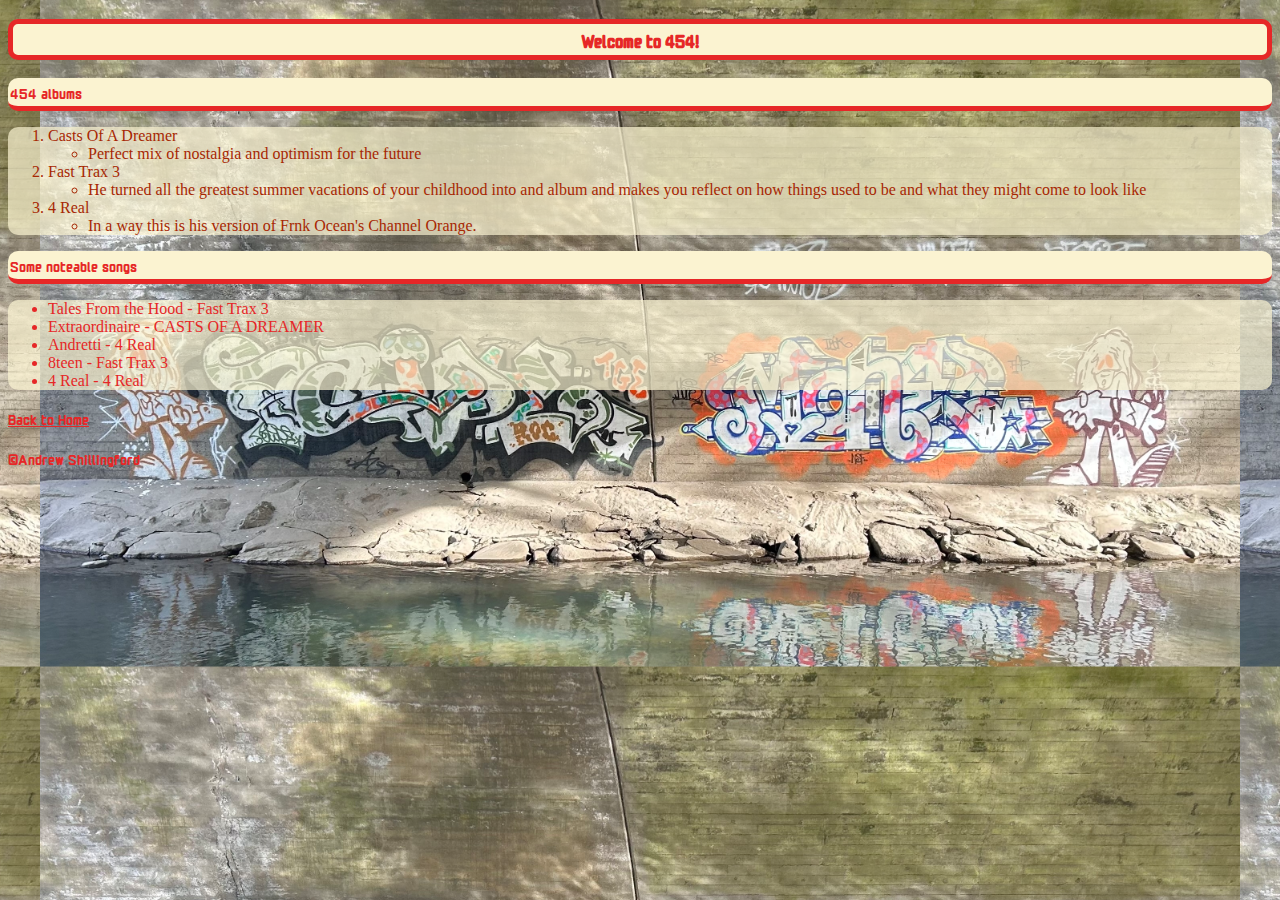
<file: 454.html>
<!DOCTYPE html>
<html lang="en">
    <head>
        <meta charset="UTF-8" />
        <title>454 music</title>
         <meta name="description" content="A first web page.">
        <meta name="keywords" content="HTML,CSS,webpage">
        <meta name="author" content="Bill Levay"> 
        <link rel="preconnect" href="https://fonts.googleapis.com">
        <link rel="preconnect" href="https://fonts.gstatic.com" crossorigin>
        <link href="https://fonts.googleapis.com/css2?family=Monofett&family=Monomaniac+One&display=swap" rel="stylesheet">
        <link rel="stylesheet" type="text/css" href="styles.css">
        <link rel="preconnect" href="https://fonts.googleapis.com">
        <link rel="preconnect" href="https://fonts.gstatic.com" crossorigin>
        <link href="https://fonts.googleapis.com/css2?family=Courier+Prime:ital,wght@0,400;0,700;1,400;1,700&family=Roboto:ital,wght@0,100..900;1,100..900&display=swap" rel="stylesheet">
        <link rel="preconnect" href="https://fonts.googleapis.com">
        <link rel="preconnect" href="https://fonts.gstatic.com" crossorigin>
        <link href="https://fonts.googleapis.com/css2?family=Permanent+Marker&family=Splash&display=swap" rel="stylesheet">
    </head>
    <body class="fourfive">
        <h3 Class="lgheading">
            Welcome to 454!
        </h3>
        <p Class="smheading">454 albums</p>
            <ol class="fivefour">
                <li>Casts Of A Dreamer
                    <ul>
                        <li>Perfect mix of nostalgia and optimism for the future</li>
                    </ul>
                    </li>
                <li>Fast Trax 3
                <ul>
                        <li>He turned all the greatest summer vacations of your childhood into and album
                    and makes you reflect on how things used to be and what they might come to look like</li>
                    </ul>
                </li>
                <li>4 Real
                <ul>
                        <li>In a way this is his version of Frnk Ocean's Channel Orange.</li>
                    </ul></li>
            </ol>
        <p Class="smheading">Some noteable songs</p>
        <ul id="ff">
            <li >Tales From the Hood - Fast Trax 3</li>
            <li>Extraordinaire - CASTS OF A DREAMER</li>
            <li>Andretti - 4 Real</li>
            <li>8teen - Fast Trax 3</li>
            <li>4 Real - 4 Real</li>
        </ul>
        <p> <a href="Index.html">Back to Home</a></p>
        <p>&copy;Andrew Shillingford</p>
    </body>
</html>
</file>
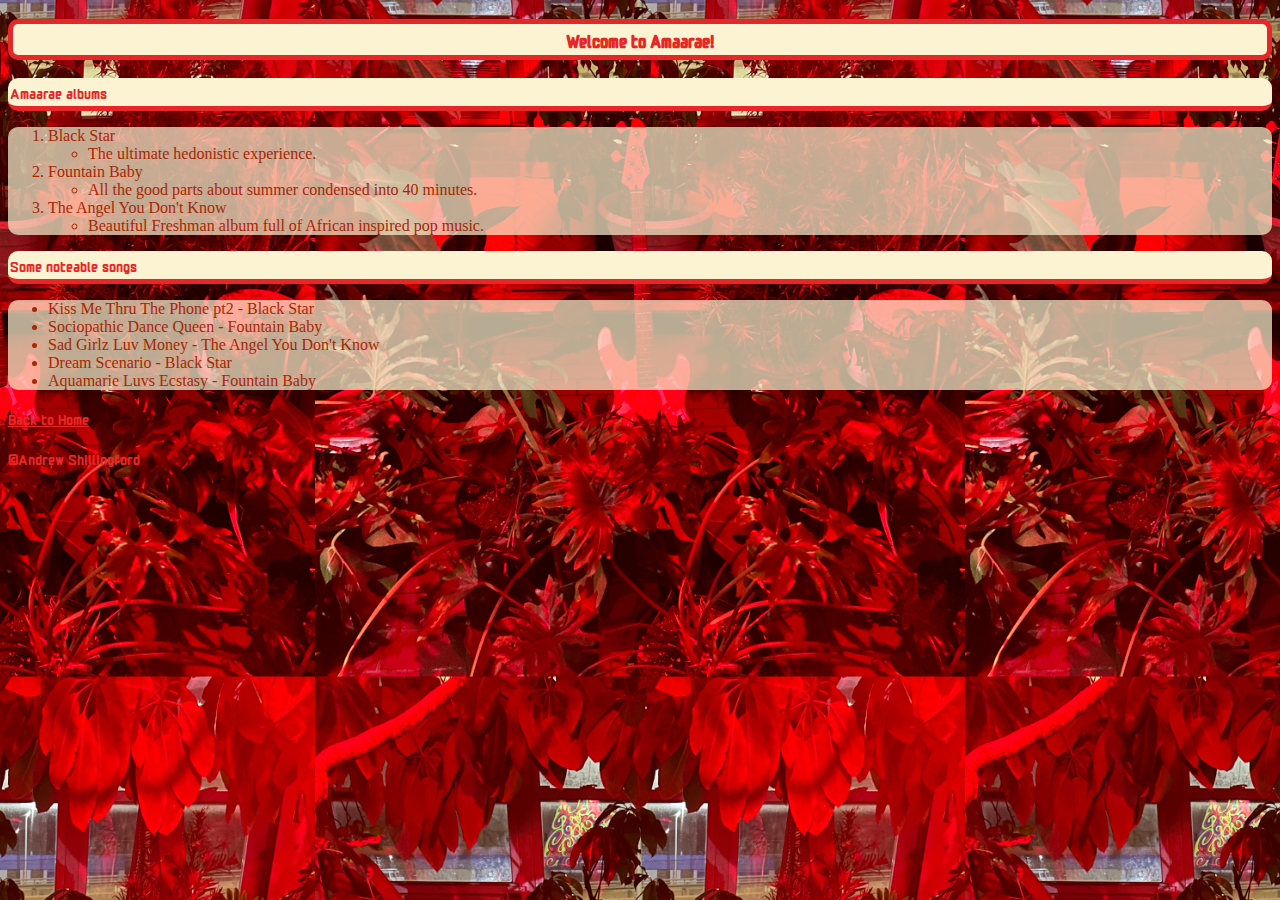
<file: Amaarae.html>
<!DOCTYPE html>
<html lang="en">
    <head>
        <meta charset="UTF-8" />
        <title>Amaarae music</title>
         <meta name="description" content="A first web page.">
        <meta name="keywords" content="HTML,CSS,webpage">
        <meta name="author" content="Bill Levay"> 
        <link rel="preconnect" href="https://fonts.googleapis.com">
        <link rel="preconnect" href="https://fonts.gstatic.com" crossorigin>
        <link href="https://fonts.googleapis.com/css2?family=Monofett&family=Monomaniac+One&display=swap" rel="stylesheet">
        <link rel="stylesheet" type="text/css" href="styles.css">
        <link rel="preconnect" href="https://fonts.googleapis.com">
        <link rel="preconnect" href="https://fonts.gstatic.com" crossorigin>
        <link href="https://fonts.googleapis.com/css2?family=Courier+Prime:ital,wght@0,400;0,700;1,400;1,700&family=Roboto:ital,wght@0,100..900;1,100..900&display=swap" rel="stylesheet">
        <link rel="preconnect" href="https://fonts.googleapis.com">
        <link rel="preconnect" href="https://fonts.gstatic.com" crossorigin>
        <link href="https://fonts.googleapis.com/css2?family=Permanent+Marker&family=Splash&display=swap" rel="stylesheet">
    </head>
    <body id="ama">        
        <h3 class="lgheading">
            Welcome to Amaarae!
        </h3>
        <p class="h2"> Amaarae albums</p>
            <ol class="ol">
                <li>Black Star
                    <ul>
                        <li>The ultimate hedonistic experience.</li>
                    </ul>
                    </li>
                <li>Fountain Baby
                <ul>
                        <li>All the good parts about summer condensed into 40 minutes.</li>
                    </ul>
                </li>
                <li>The Angel You Don't Know
                <ul>
                        <li>Beautiful Freshman album full of African inspired pop music.</li>
                    </ul></li>
            </ol>
        <p class="h2"> Some noteable songs</p>
        <ul class="ol">
            <li>Kiss Me Thru The Phone pt2 - Black Star</li>
            <li>Sociopathic Dance Queen - Fountain Baby</li>
            <li>Sad Girlz Luv Money - The Angel You Don't Know</li>
            <li>Dream Scenario - Black Star</li>
            <li>Aquamarie Luvs Ecstasy - Fountain Baby</li>
        </ul>
        <p> <a href="Index.html">Back to Home</a></p>
        <p>&copy;Andrew Shillingford</p>
    </body>
</html>
</file>
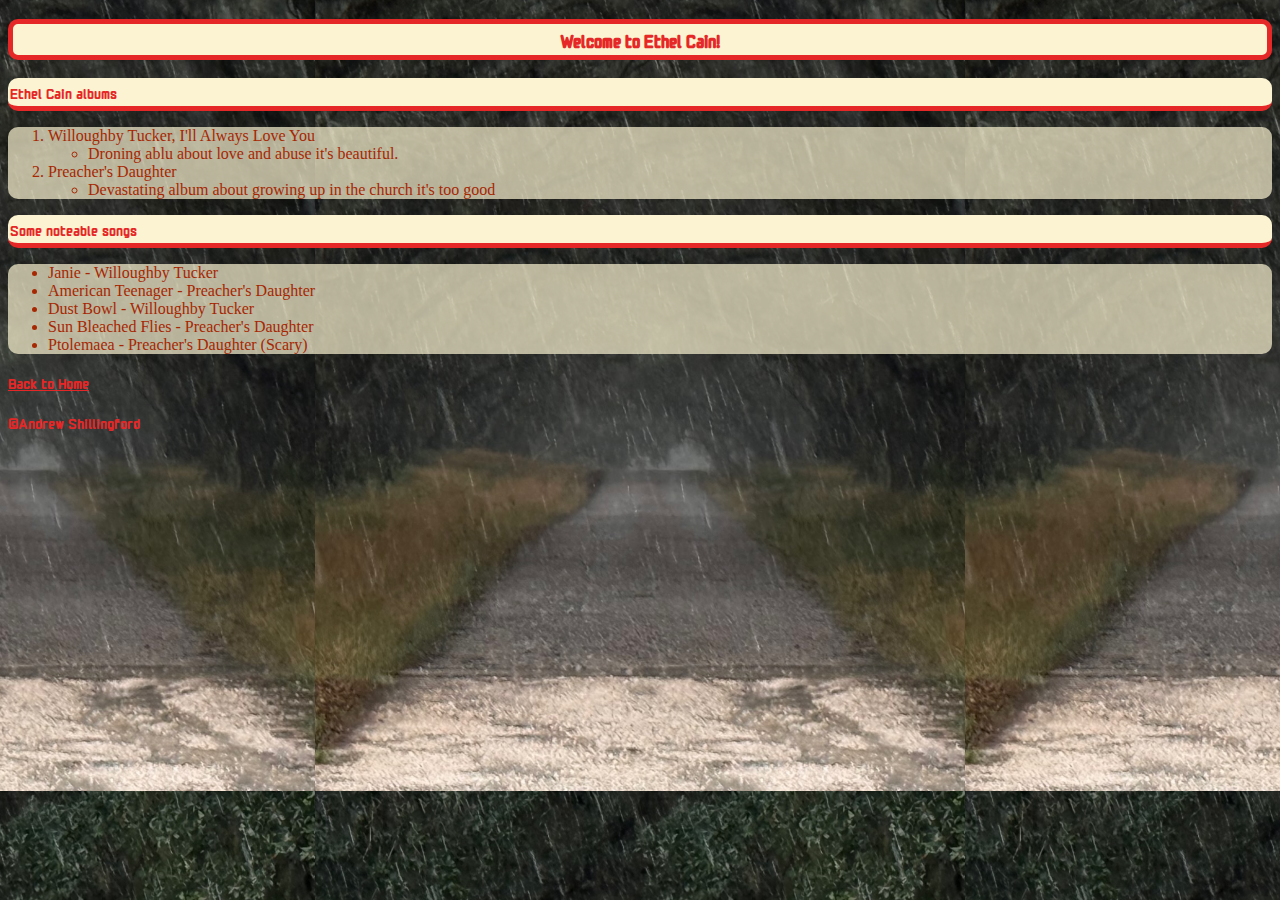
<file: Ethel_Cain.html>
<!DOCTYPE html>
<html lang="en">
    <head>
        <meta charset="UTF-8" />
        <title>Ethel Cain music</title>
         <meta name="description" content="A first web page.">
        <meta name="keywords" content="HTML,CSS,webpage">
        <meta name="author" content="Bill Levay"> 
        <link rel="preconnect" href="https://fonts.googleapis.com">
        <link rel="preconnect" href="https://fonts.gstatic.com" crossorigin>
        <link href="https://fonts.googleapis.com/css2?family=Monofett&family=Monomaniac+One&display=swap" rel="stylesheet">
        <link rel="stylesheet" type="text/css" href="styles.css">
        <link rel="preconnect" href="https://fonts.googleapis.com">
        <link rel="preconnect" href="https://fonts.gstatic.com" crossorigin>
        <link href="https://fonts.googleapis.com/css2?family=Courier+Prime:ital,wght@0,400;0,700;1,400;1,700&family=Roboto:ital,wght@0,100..900;1,100..900&display=swap" rel="stylesheet">
        <link rel="preconnect" href="https://fonts.googleapis.com">
        <link rel="preconnect" href="https://fonts.gstatic.com" crossorigin>
        <link href="https://fonts.googleapis.com/css2?family=Permanent+Marker&family=Splash&display=swap" rel="stylesheet">
    </head>
    <body id="ethel">
    <h3 class="lgheading">
            Welcome to Ethel Cain!
        </h3>
        <p class="h2"> Ethel Cain albums</p>
            <ol class="ol">
                <li>Willoughby Tucker, I'll Always Love You
                    <ul>
                        <li>Droning ablu about love and abuse it's beautiful.</li>
                    </ul>
                    </li>
                <li>Preacher's Daughter
                <ul>
                        <li>Devastating album about growing up in the church it's too good</li>
                    </ul>
                </li>
            </ol>
        <p class="h2"> Some noteable songs</p>
        <ul class="ol">
            <li>Janie - Willoughby Tucker</li>
            <li>American Teenager - Preacher's Daughter</li>
            <li>Dust Bowl - Willoughby Tucker</li>
            <li>Sun Bleached Flies - Preacher's Daughter</li>
            <li>Ptolemaea - Preacher's Daughter (Scary)</li>
        </ul>
        <p> <a href="Index.html">Back to Home</a></p>
        <p>&copy;Andrew Shillingford</p>
    </body>
</html>
</file>
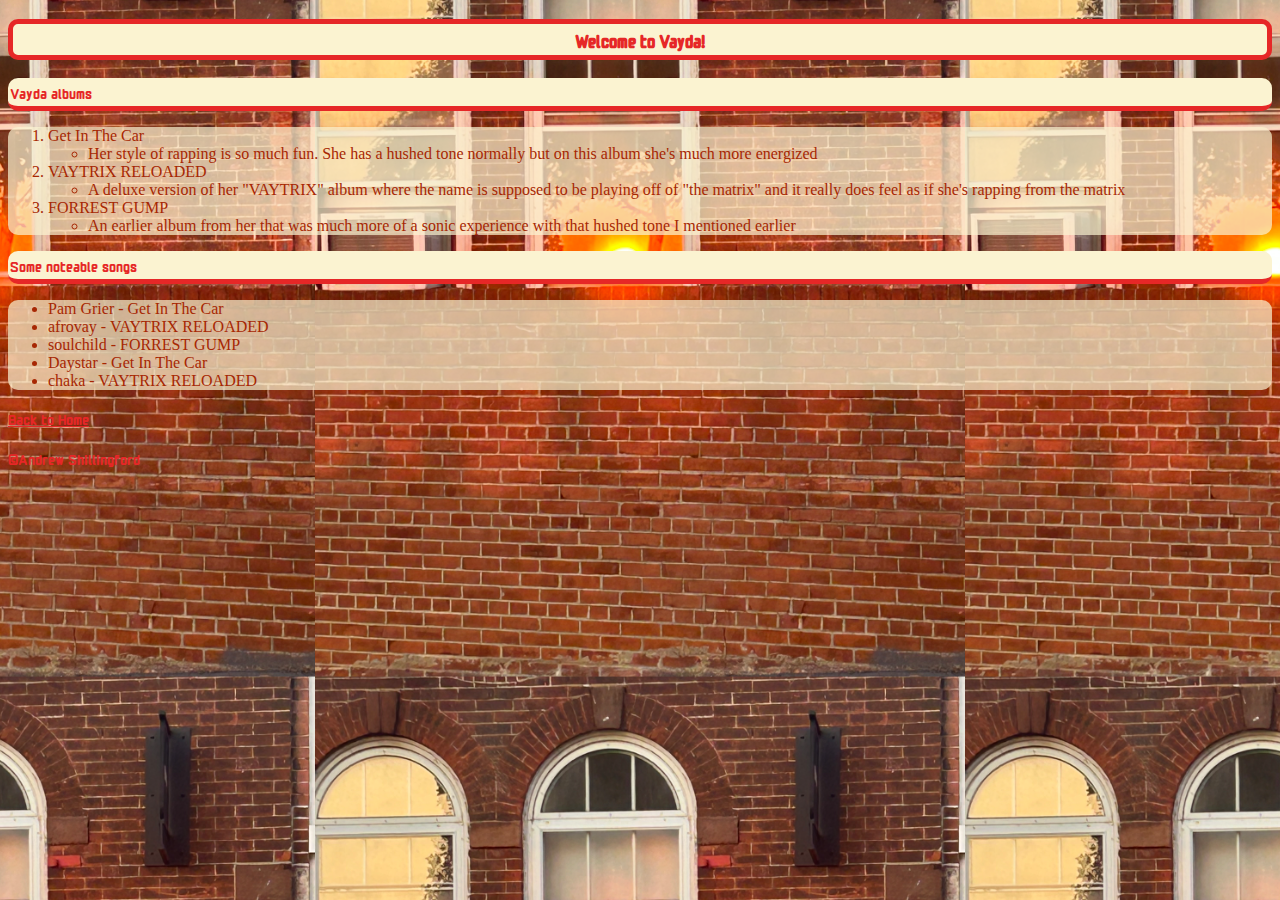
<file: Vayda.html>
<!DOCTYPE html>
<html lang="en">
    <head>
        <meta charset="UTF-8" />
        <title>Vayda music</title>
         <meta name="description" content="A first web page.">
        <meta name="keywords" content="HTML,CSS,webpage">
        <meta name="author" content="Bill Levay"> 
        <link rel="preconnect" href="https://fonts.googleapis.com">
        <link rel="preconnect" href="https://fonts.gstatic.com" crossorigin>
        <link href="https://fonts.googleapis.com/css2?family=Monofett&family=Monomaniac+One&display=swap" rel="stylesheet">
        <link rel="stylesheet" type="text/css" href="styles.css">
        <link rel="preconnect" href="https://fonts.googleapis.com">
        <link rel="preconnect" href="https://fonts.gstatic.com" crossorigin>
        <link href="https://fonts.googleapis.com/css2?family=Courier+Prime:ital,wght@0,400;0,700;1,400;1,700&family=Roboto:ital,wght@0,100..900;1,100..900&display=swap" rel="stylesheet">
        <link rel="preconnect" href="https://fonts.googleapis.com">
        <link rel="preconnect" href="https://fonts.gstatic.com" crossorigin>
        <link href="https://fonts.googleapis.com/css2?family=Permanent+Marker&family=Splash&display=swap" rel="stylesheet">
    </head>
    <body id="vay">
    <h3 class="lgheading">
            Welcome to Vayda!
        </h3>
        <p class="h2"> Vayda albums</p>
            <ol class="ol">
                <li>Get In The Car
                    <ul>
                        <li>Her style of rapping is so much fun. 
                            She has a hushed tone normally but on this album she's much more energized</li>
                    </ul>
                    </li>
                <li>VAYTRIX RELOADED
                <ul>
                        <li>A deluxe version of her "VAYTRIX" album where the name is supposed
                    to be playing off of "the matrix" and it really does feel as if she's rapping from the matrix</li>
                    </ul>
                </li>
                <li>FORREST GUMP
                    <ul>
                        <li>An earlier album from her that was much more of a sonic experience with 
                        that hushed tone I mentioned earlier</li>
                    </ul>
                </li>
            </ol>
        <p class="h2"> Some noteable songs</p>
        <ul class="ol">
            <li>Pam Grier - Get In The Car</li>
            <li>afrovay - VAYTRIX RELOADED</li>
            <li>soulchild - FORREST GUMP</li>
            <li>Daystar - Get In The Car</li>
            <li>chaka - VAYTRIX RELOADED</li>
        </ul>
        <p> <a href="index.html">Back to Home</a></p>
        <p>&copy;Andrew Shillingford</p>
    </body>
</html>
</file>
<file: styles.css>
body {
    background-color: #132440;
    color: #132440;
}

        h4 {
        text-align: center;
        font-size: 2.5em;
        font-family: "Courier Prime", monospace;
        font-weight: normal;
        }
            p, h3 {
                font-family: "Monomaniac One", sans-serif;
                text-align: left;
                text-decoration-line: indent;
                Color: #E62727;
            }
            a:hover {
                color:aquamarine;
                background-color:aliceblue;
            }
            #heading {
                background-color:#FBF3D1;
                padding: 2px;
                border-radius: 10px;
                border-style: solid;
                border-width: thick;
                border-color: #E62727;
                text-align: center;
                font-family: "Courier", sans-serif;
                color: #E62727
                    }
            #top {
                font-family: "Monomaniac One", sans-serif;
                text-align: left;
                font-size: 20px;
                Text-decoration-line: underline;
                font-style: italic;
                }
#sub {
    text-align: left;
    text-decoration-line: underline;
    color: #FFC400
}
.header {
    display: grid;
    justify-content: space-evenly;
    grid-auto-flow: column;
    font-family: "Permanent Marker", cursive;
    font-size: 22px;
    font-weight: 400;
    font-style:normal;
}

#m:hover {
    display: inline-block;
    font-size: 1.5rem;
    animation: wave 2s ease-in-out infinite;
}
#m:hover:nth-child(1) {
    animation-delay: 0s;
}
#m:hovernth-child(2) {
    animation-delay: 0.2s;
}
#m:hover:nth-child(3) {
    animation-delay: 0.4s;
}
#m:hover:nth-child(4) {
    animation-delay: 0.6s;
}

@keyframes wave {
    0%, 100% {
        transform: translateY(10px);
    }
    50% {
        transform: translateY(-10px);
    }
}
#n:hover {
    display: inline-block;
    font-size: 1.5rem;
    animation: wave 2s ease-in-out infinite;
}
#n:hover:nth-child(1) {
    animation-delay: 0s;
}
#n:hovernth-child(2) {
    animation-delay: 0.2s;
}
#n:hover:nth-child(3) {
    animation-delay: 0.4s;
}
#n:hover:nth-child(4) {
    animation-delay: 0.6s;
}

@keyframes wave {
    0%, 100% {
        transform: translateY(10px);
    }
    50% {
        transform: translateY(-10px);
    }
}
#o:hover {
    display: inline-block;
    font-size: 1.5rem;
    animation: wave 2s ease-in-out infinite;
}
#p:hover {
    display: inline-block;
    font-size: 1.5rem;
    animation: wave 2s ease-in-out infinite;
}
#q:hover {
    display: inline-block;
    font-size: 1.5rem;
    animation: wave 2s ease-in-out infinite;
}
.fourfive {
    background-image: url(Images/IMG_3388.jpg);
    background-position-x: center;
    background-size: 1200px
}
table {
    text-align: center;
        font-size: em;
        font-family: "Courier Prime", monospace;
        font-weight: normal;
        background-color: #132440;
        color: #FFC400
}
table, th, td { border: solid #3B9797;
}
a:link {
color: #E62727;
}
/* visited link */
a:visited {
color: #FFF58A;
}
/* mouse over link */
a:hover {
background-color: transparent;
}
/* selected link */
a:active {
color: #0000FF;
}
.fivefour {
    font-family: "Permanent Marker", cursive;
    color: #A72703;
    font-weight: 400;
    font-style:normal;
    background-color:rgba(251, 243, 209, 0.7);
    border-radius:10px;
}
#ff {
    font-family: "Permanent Marker", cursive;
    color: #E62727;
    font-weight: 400;
    font-style:normal;
    background-color:rgba(251, 243, 209, 0.7);
    border-radius:10px;
}
.smheading {
    background-color:#FBF3D1;
                padding: 2px;
                border-radius: 10px;
                border-bottom: solid;
                border-width: thick;
                border-color: #E62727;
}
#ethel {
     background-image: url(Images/IMG_3573.jpg);
    background-position-x: center;
    background-size: 650px;
    background-position-y: center;
}
.h3 {
    background-color:#FBF3D1;
                padding: 2px;
                border-radius: 10px;
                border-bottom: solid;
                border-width: thick;
                border-color: #E62727;
}
.h2 {
    background-color:#FBF3D1;
                padding: 2px;
                border-radius: 10px;
                border-bottom: solid;
                border-width: thick;
                border-color: #E62727;
}
.lgheading{
    background-color:#FBF3D1;
                padding: 2px;
                border-radius: 10px;
                border-style: solid;
                border-width: thick;
                border-color: #E62727;
                text-align: center;
}
.ol{
    font-family: "Permanent Marker", cursive;
    color: #A72703;
    font-weight: 400;
    font-style:normal;
    background-color:rgba(251, 243, 209, 0.7);
    border-radius:10px;
}
#utada {
    background-image: url(Images/IMG_2682.jpg);
    background-position-x: center;
    background-size: 650px;
    background-position-y: center;
}
#ama {
    background-image: url(Images/IMG_3634.jpg);
    background-position-x: center;
    background-size: 650px;
    background-position-y: center;
}
#vay {
    background-image: url(Images/IMG_3822.jpg);
    background-position-x: center;
    background-size: 650px;
    background-position-y: center;
}
</file>
